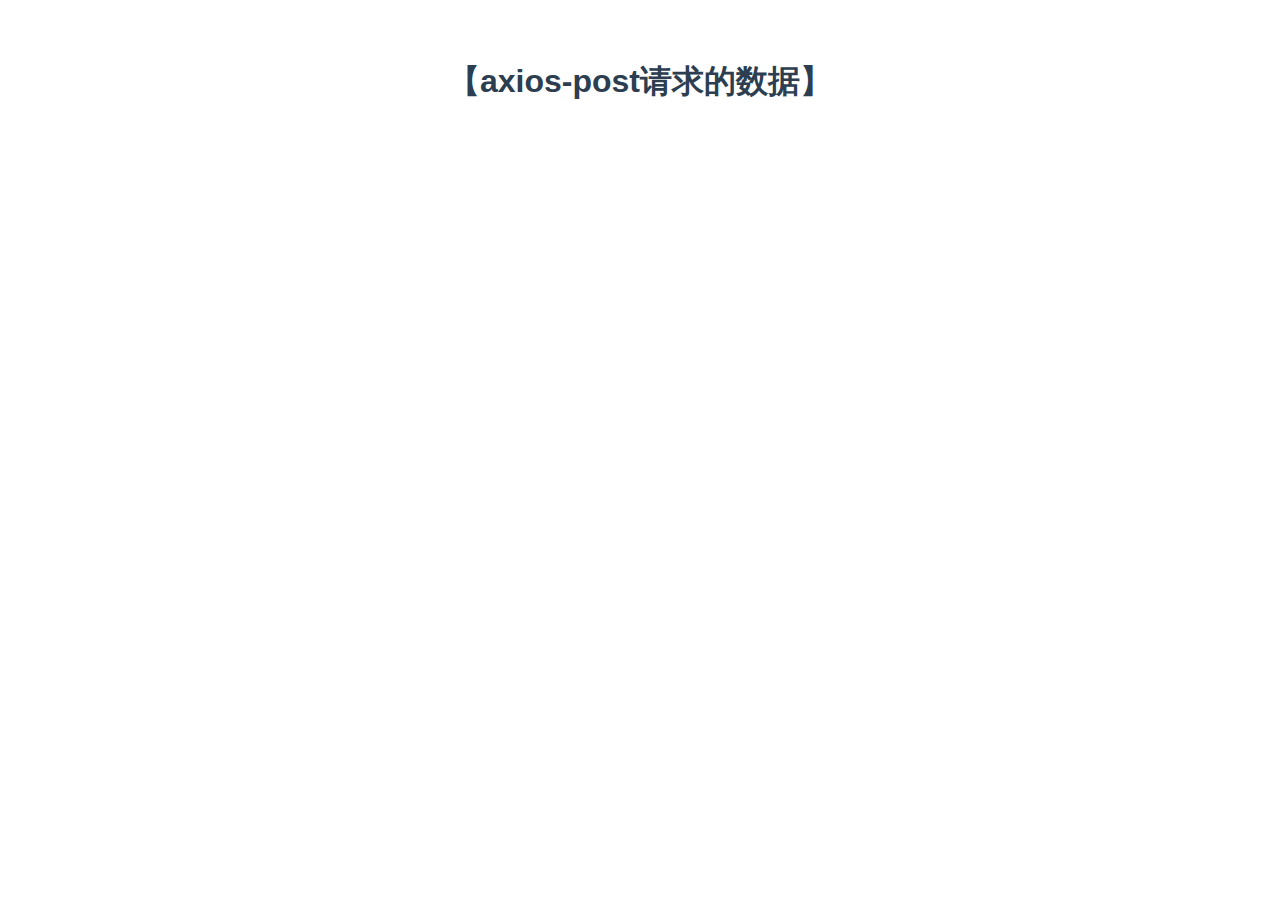
<file: axios-get-post-拦截/index.html>
<!DOCTYPE html><html><head><meta charset=utf-8><meta name=viewport content="width=device-width,initial-scale=1"><title>axios_get_post</title><link href=static/css/app.0d0e55748e622d4605cd68449d237ae6.css rel=stylesheet></head><body><div id=app></div><script type=text/javascript src=static/js/manifest.2ae2e69a05c33dfc65f8.js></script><script type=text/javascript src=static/js/vendor.d52ac8aa58b8285a0a6d.js></script><script type=text/javascript src=static/js/app.b0ed01ac5476c7481721.js></script></body></html>
</file>
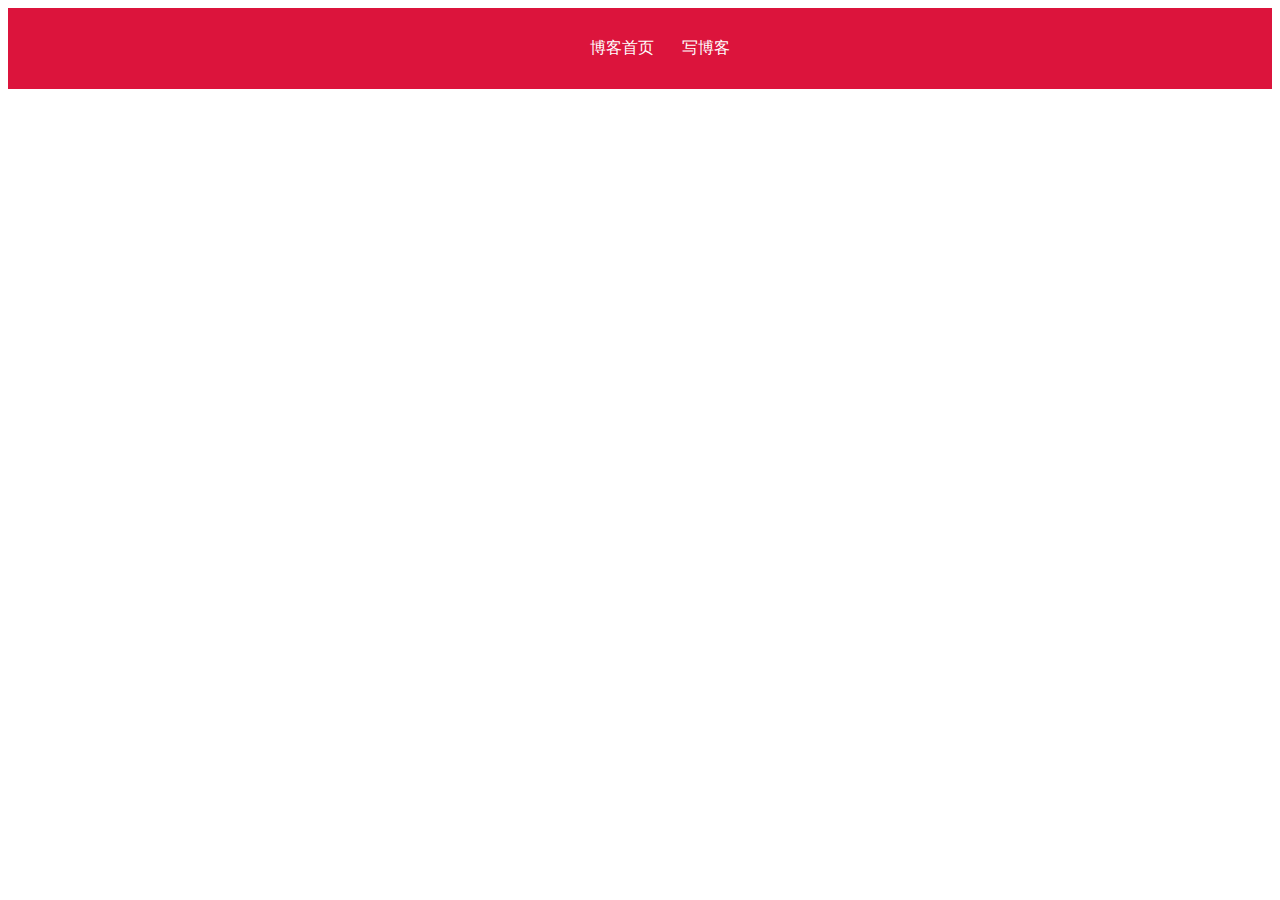
<file: my-bolgs/index.html>
<!DOCTYPE html><html><head><meta charset=utf-8><meta name=viewport content="width=device-width,initial-scale=1"><title>blogs</title><link href=static/css/app.11943f30b5f1541841f17c07ff0ffa68.css rel=stylesheet></head><body><div id=app></div><script type=text/javascript src=static/js/manifest.2ae2e69a05c33dfc65f8.js></script><script type=text/javascript src=static/js/vendor.7464132c6fef1bc389e0.js></script><script type=text/javascript src=static/js/app.ba8870ae38df98df3346.js></script></body></html>
</file>
